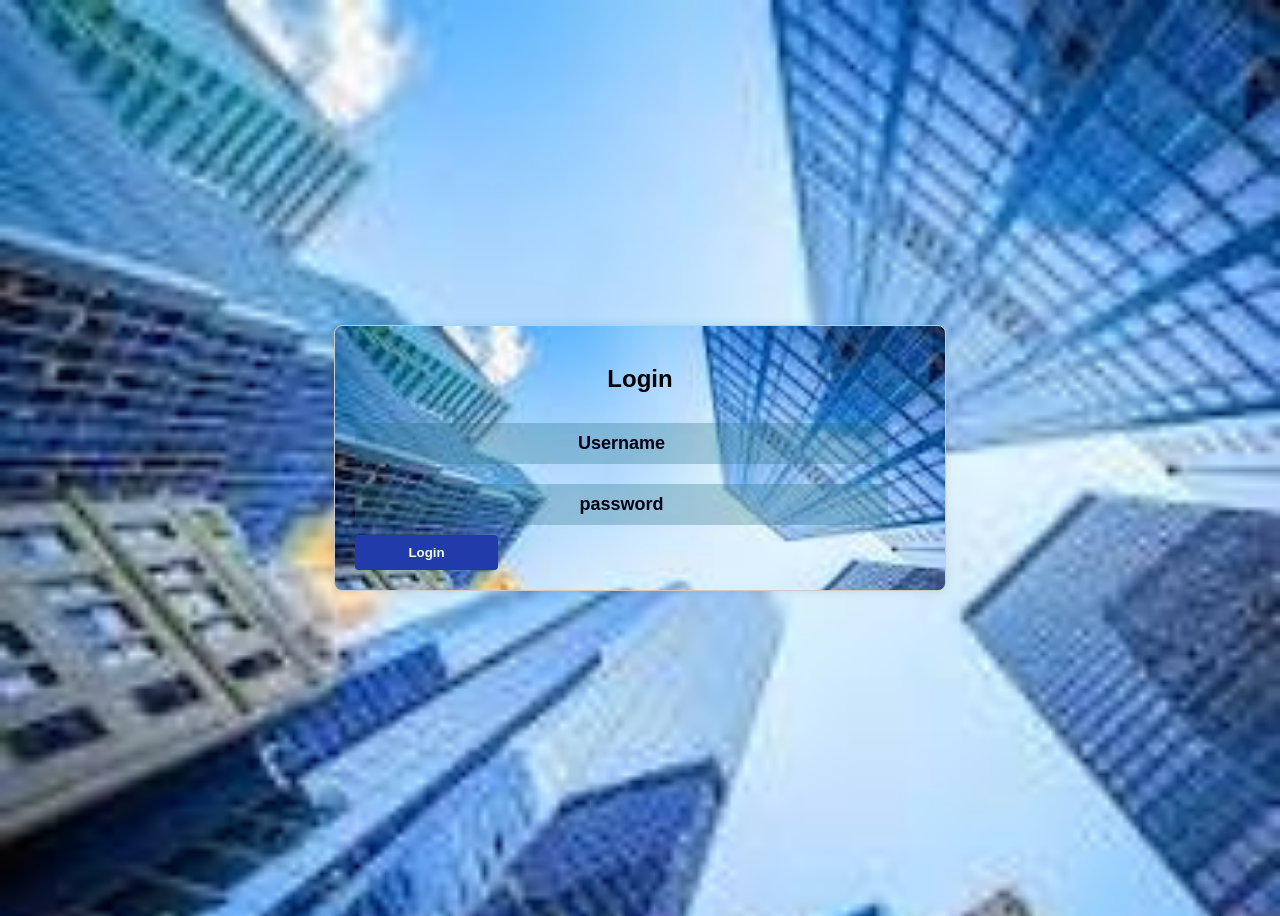
<file: login.html>
<!DOCTYPE html>
<html lang="en">
<head>
    <meta charset="UTF-8">
    <meta name="viewport" content="width=device-width, initial-scale=1.0">
    <title>Victor login page</title>
    <link rel="stylesheet" href="login.css">
</head>
<body>
    <div class="login-form">
        <h2>Login</h2>
        <div class="error-message" id="error-message"></div>
        <input type="text" id="username" placeholder="Username">
        <input type="password" id="password" placeholder="password">
        <button type="button" onclick="validateLogin()">Login</button>       
    </div>

    <script type="text/javascript" src="login.js"> </script>
    
</body>
</html>
</file>
<file: login.css>
body{
    font-family: Arial, Helvetica, sans-serif;
 display: flex;
 justify-content: center;
 align-items: center;
 height: 100vh;
 background-image: url('download.jpg');
 background-size: cover;
}
.login-form{
    background-image: url('download.jpg');
    background-size: cover;
    padding: 20px;
    border-radius: 8px;
    box-shadow: 0 0 10px rgba(0, 0, 0, 0.1);
    opacity: 1; /* Fully visible by default */
    font-size: 16px;
    border: 1px solid #ccc;
}

.login-form h2 {
    margin-bottom: 20px;
    text-align: center;
}

.login-form input {
    width: 90%;
    padding: 10px;
    margin: 10px 0;
    border: 0cap solid rgb(22, 6, 110);
    border-radius: 4px;
    background-color: rgba(33, 110, 129, 0.3);
    color: black;
    font-weight: bolder;
    font-size: large;
    text-align: center;
}

input::-webkit-input-placeholder { /* Chrome, Safari, Edge */
    color: rgb(2, 1, 19);
    text-align: center;
    font-weight: bold;
}

.login-form button {
    width: 25%;
    padding: 10px;
    background-color: rgb(34, 59, 170);
    color: aliceblue;
    border: none;
    border-radius: 4px;
    cursor: pointer;
    font-weight: bolder;
}

.login-form button:hover {
    background-color: rgba(5, 5, 170, 0.9);
    box-shadow: 5px 5px 50px rgba(0, 0, 0, 0.3);
    color: white;
}

.error-message {
    color: red;
    font-size: 10px;
    text-align: center;
}
</file>
